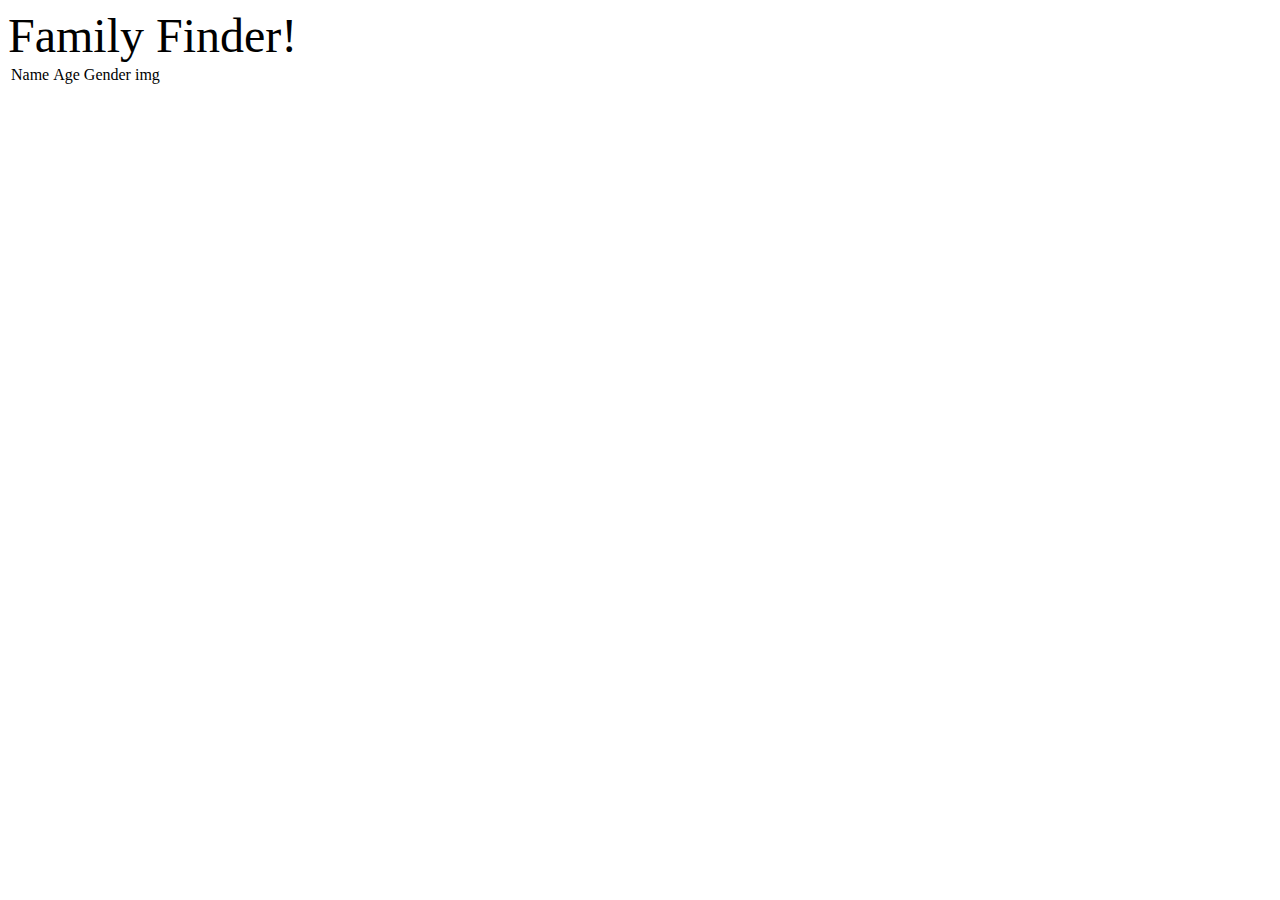
<file: FamilyFinder.HTML>
<!DOCTYPE html>

<html>
  <head>
    <link rel="stylesheet" href="styles.css" />
  </head>
  <body>
    <div class="header">
      Family Finder!
    </div>
    <table>
      <tr>
        <td>Name</td>
        <td>Age</td>
        <td>Gender</td>
        <td>img</td>
      </tr>
    </table>
  </body>
</html>
</file>
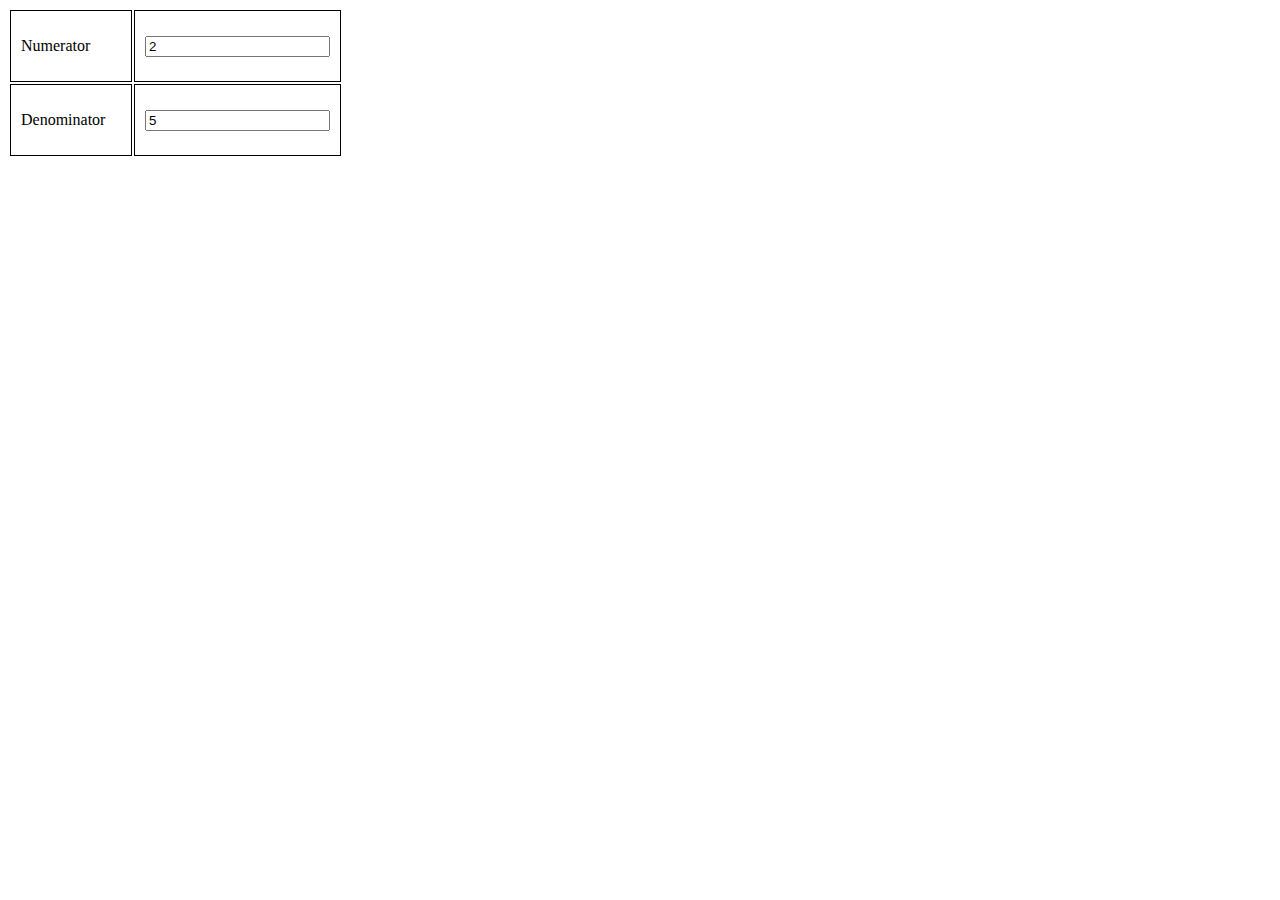
<file: javascript_test.html>
<!DOCTYPE html>

<head>
    <style>
        td {
            border: 1px solid black;
            padding: 10px;

            width: 100px;
            height: 50px;
        }

        .num {
            background-color: rgb(109, 182, 233);
        }

        .den {
            background-color: beige;
        }
    </style>

</head>

<body>
    <table>
        <tr>
            <td>
                Numerator
            </td>
            <td>
                <input type="number" id="num1" value="2" onchange="printFractions()" />
            </td>
        </tr>
        <tr>
            <td>
                Denominator
            </td>
            <td>
                <input type="number" id="den1" value="5" onchange="printFractions()" />
            </td>
        </tr>

    </table>
    <table id="fractions"></table>
    <script>
        function printFractions() {
            const n1 = document.getElementById('num1').value;
            const d1 = document.getElementById('den1').value;

            const fTable = document.getElementById('fractions');
            makeRows(n1, d1, fTable);
        }

        function makeRows(num, den, table) {

            table.innerHTML = null;

            if (num > den) {
                return;
            }

            let numCount = 0;

            for (let i = 0; i < den; i++) {
                const row = document.createElement('tr');


                const col = document.createElement('td');
                if (numCount < num) {
                    col.setAttribute("class", "num");
                }
                else {
                    col.setAttribute("class", "den");

                }
                col.innerText = "";
                row.append(col);
                table.append(row);

                numCount++;
            }
        }
    </script>
</body>

</html>
</file>
<file: styles.css>
.header {
  font: Verdana;
  font-size: 0.5in;
}
</file>
